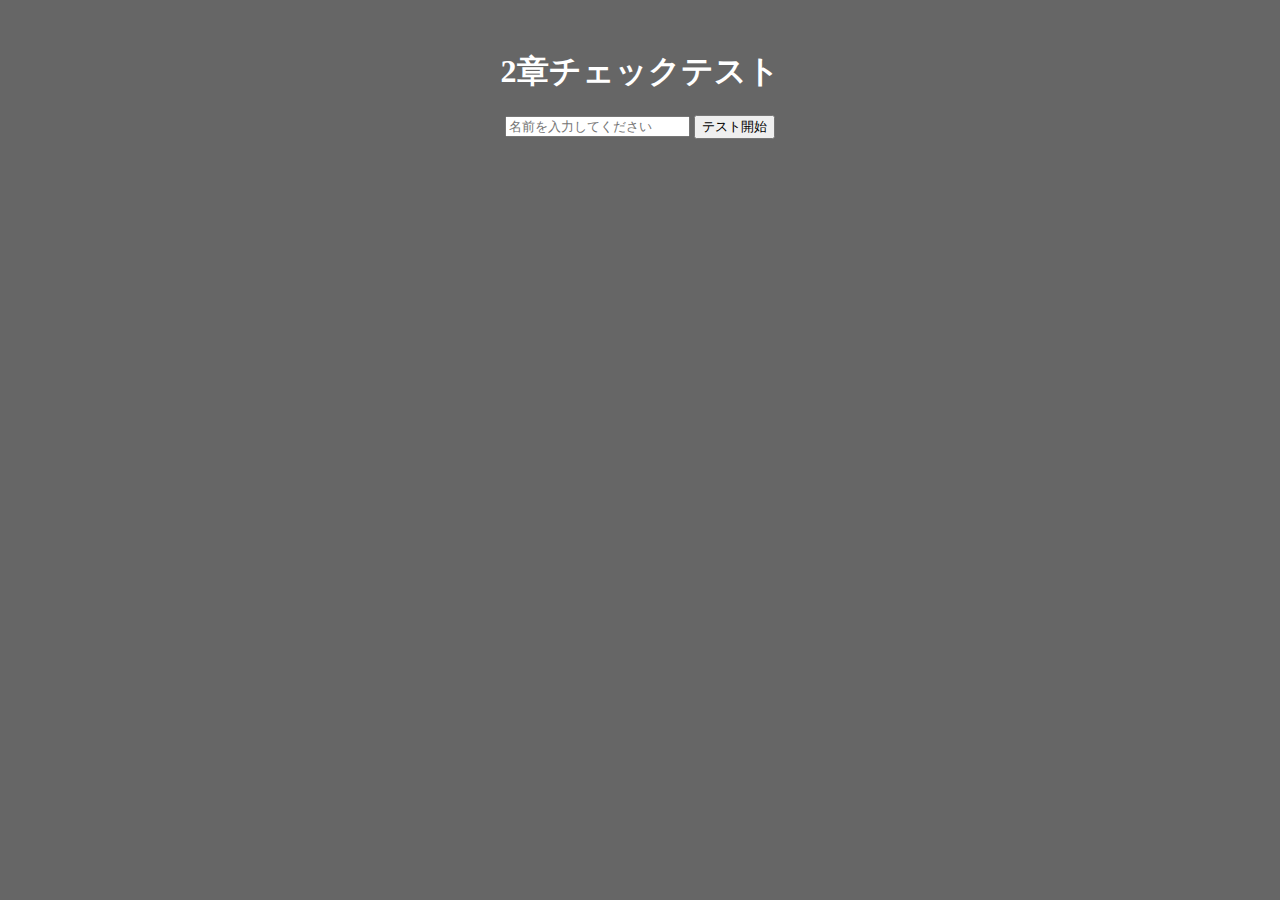
<file: 2-18/index.html>
<!DOCTYPE html>
<html lang="ja">
<head>
  <meta charset="UTF-8">
  <meta http-equiv="X-UA-Compatible" content="IE=edge">
 <meta name="viewport" content="width=device-width, initial-scale=1">
  <title>index</title>
  <link rel="stylesheet" href="style.css">
</head>
<body>
    <h1>2章チェックテスト</h1>
    <form action="question.php" method="post">
    <input type="text" name="my_name" placeholder="名前を入力してください"/>
    <input type="submit" value="テスト開始" />
    </form>
    <!--名前を入力してquestion.phpに移動するフォームを作成-->
</body>
</html>
</file>
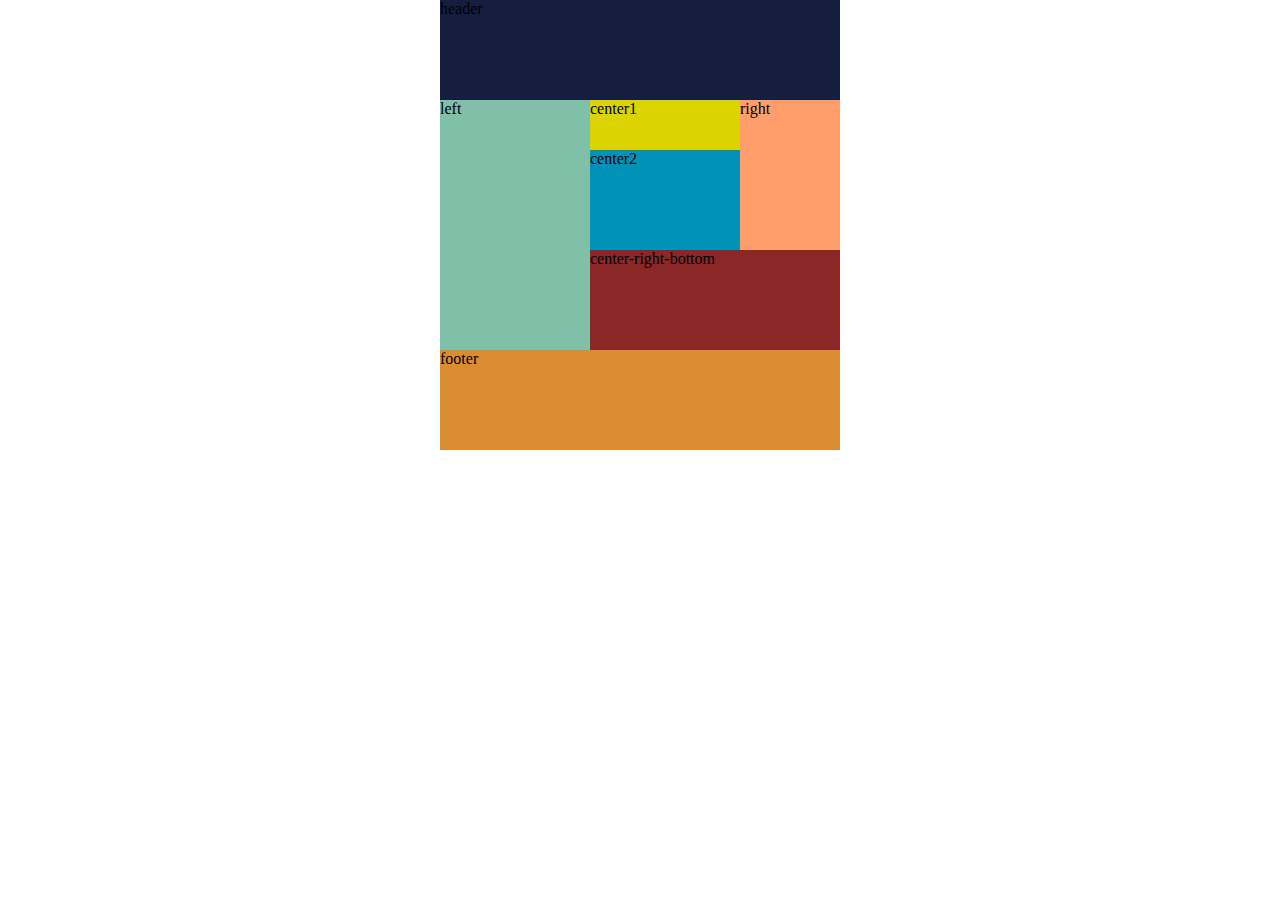
<file: 1-4/top2.html>
<!DOCTYPE html>
<html lang="en">
<head>
  <meta charset="UTF-8">
  <meta name="viewport" content="width=device-width, initial-scale=1.0">
  <title>Document</title>
  <link rel="stylesheet" href="style2.css">
</head>
<body>
  <div class="wrapper">
    <div class="header">header</div>
    <div class="contents clerafix">
      <div class="left">left</div>
      <div class="center-right clearfix">
        <div class="center-right-upper">
          <div class="right">right</div>
          <div class="center">
            <div class="center-upper">center1</div>
            <div class="center-bottom">center2</div>
          </div>
        </div>
        <div class="center-right-bottom">center-right-bottom</div>
      </div>
    </div>
    <div class="footer">footer</div>
  </div>
</body>
</html>
</file>
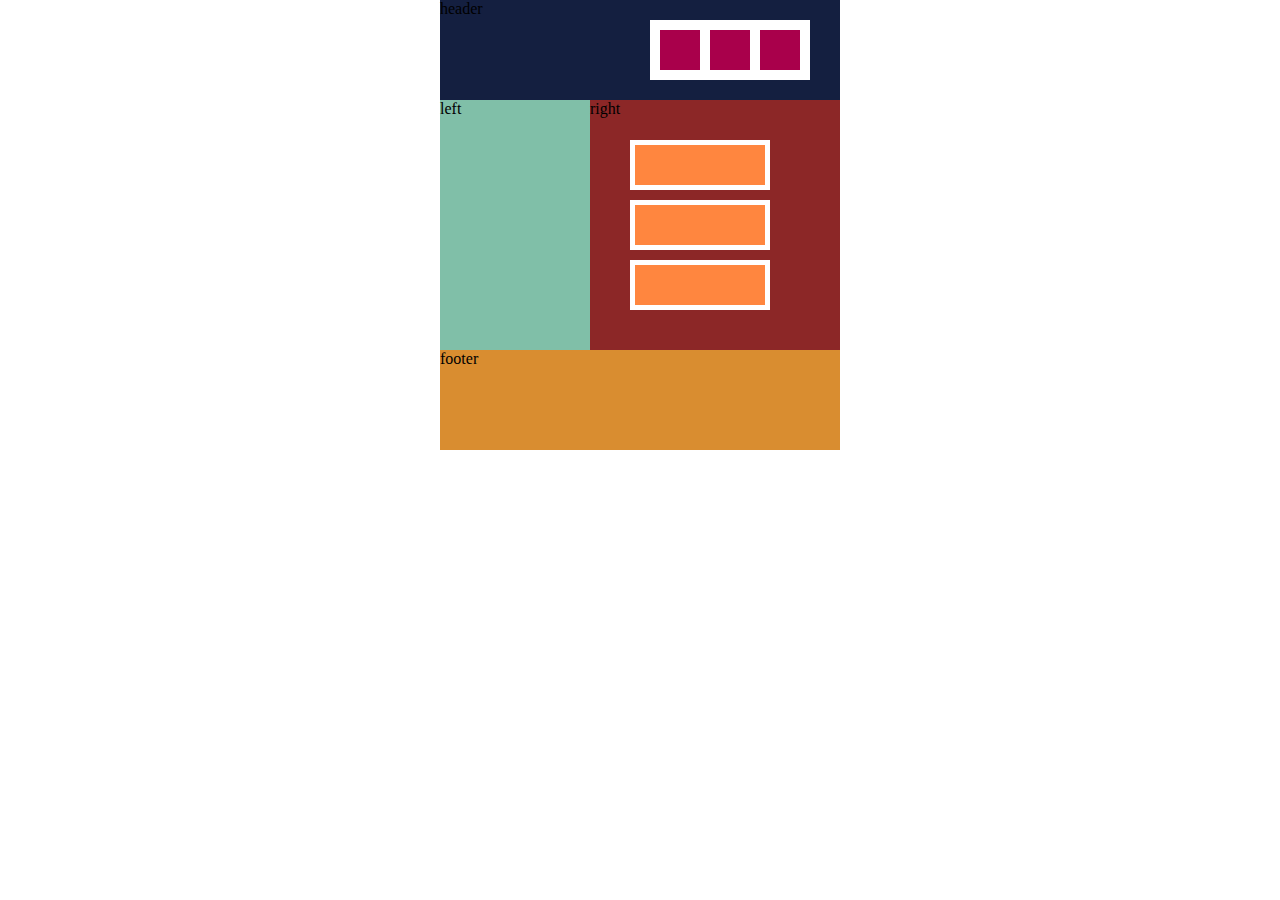
<file: 1-5/top3.html>
<!DOCTYPE html>
<html lang="en">
<head>
  <meta charset="UTF-8">
  <meta name="viewport" content="width=device-width, initial-scale=1.0">
  <title>Document</title>
  <link rel="stylesheet" href="style3.css">
</head>
<body>
  <div class="wrapper">
    <div class="header">header
      <div class="header-inner">
        <div class="box1 box"></div>
        <div class="box2 box"></div>
        <div class="box3 box"></div>
      </div>
    </div>
    <div class="contents clearfix">
      <div class="left">left</div>
      <div class="right">right
        <div class="textbox box4"></div>
        <div class="textbox box5"></div>
        <div class="textbox box6"></div>
      </div>
    </div>
    <div class="footer">footer</div>
  </div>
</body>
</html>
</file>
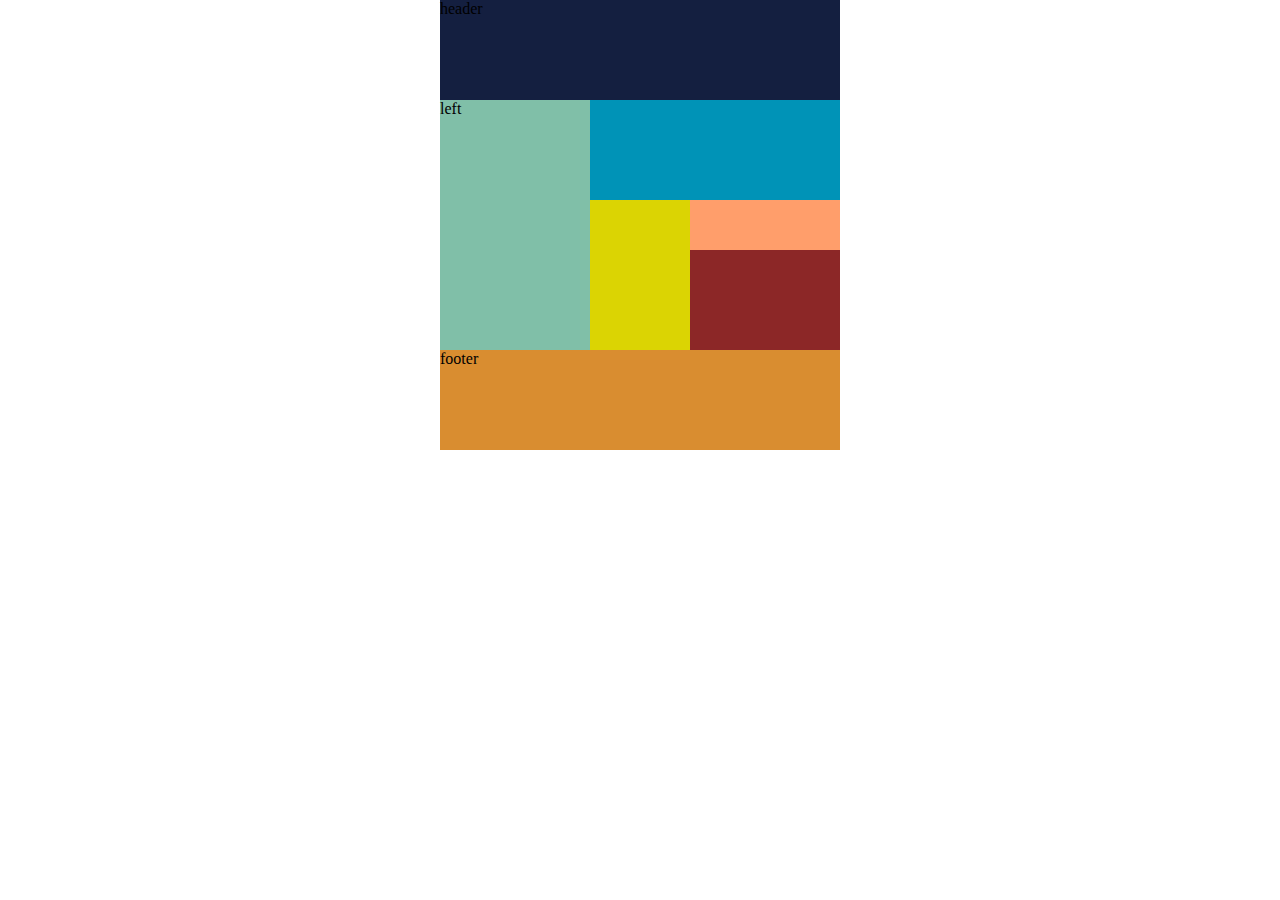
<file: 1-7/top4.html>
<!DOCTYPE html>
<html lang="en">
<head>
  <meta charset="UTF-8">
  <meta name="viewport" content="width=device-width, initial-scale=1.0">
  <title>Document</title>
  <link rel="stylesheet" href="style4.css">
</head>
<body>
  <div class="wrapper">
    <div class="header">header</div>
    <div class="contents clearfix">
      <div class="left">left</div>
      <div class="center-right">
        <div class="center-right-upper"></div>
        <div class="center-right-bottom clearfix">
          <div class="center"></div>
          <div class="right">
            <div class="right-upper"></div>
            <div class="right-bottom"></div>
          </div>
        </div>
      </div>
    </div>
    <div class="footer">footer</div>
  </div>
</body>
</html>
</file>
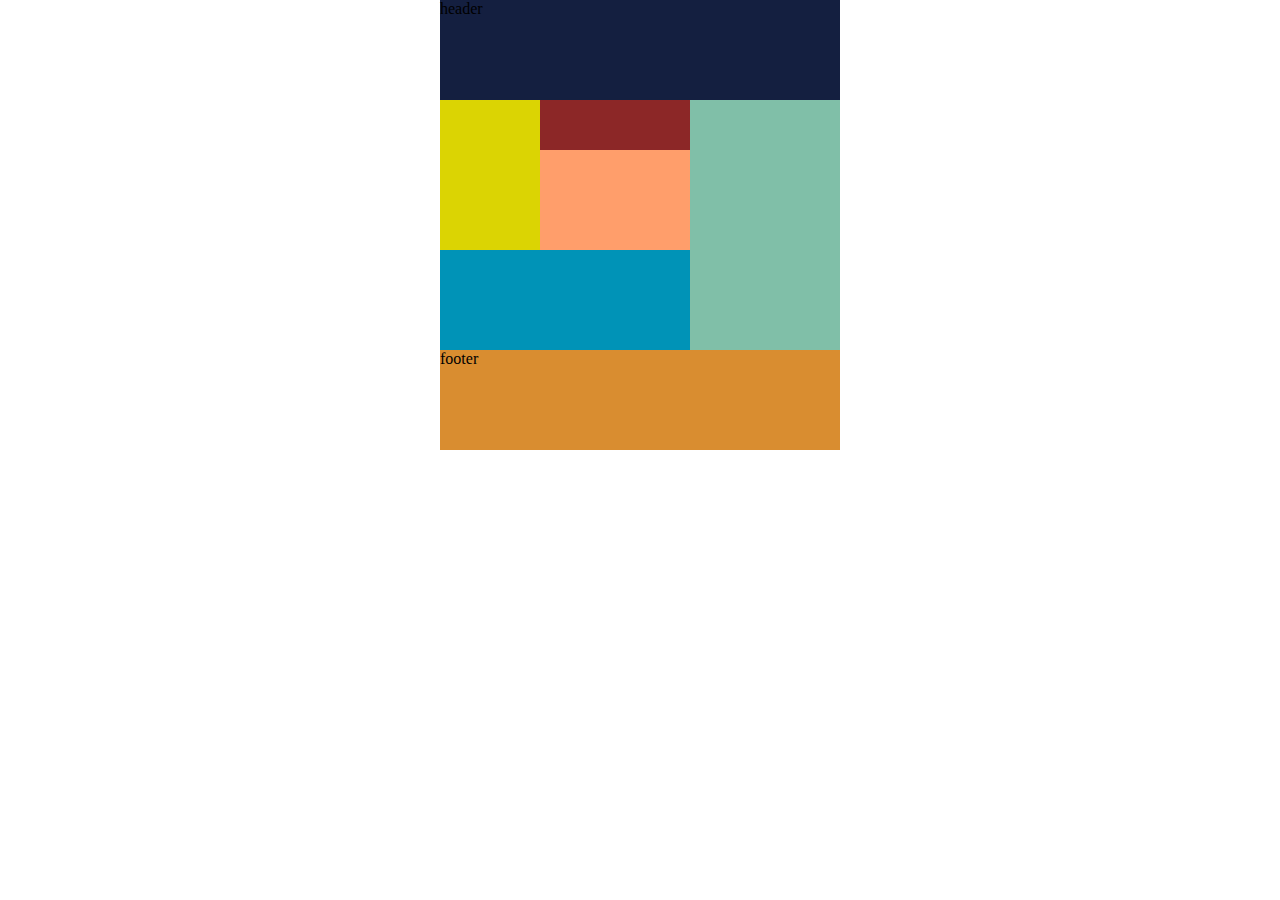
<file: 1-7/top5.html>
<!DOCTYPE html>
<html lang="en">
<head>
  <meta charset="UTF-8">
  <meta name="viewport" content="width=device-width, initial-scale=1.0">
  <title>Document</title>
  <link rel="stylesheet" href="style5.css">
</head>
<body>
  <div class="wrapper">
    <div class="header">header</div>
    <div class="contents clearfix">
      <div class="left-center">
        <div class="left-center-upper clearfix">
          <div class="left"></div>
          <div class="center">
            <div class="center-upper"></div>
            <div class="center-bottom"></div>
          </div>
        </div>
        <div class="left-center-bottom"></div>
      </div>
      <div class="right"></div>
    </div>
    <div class="footer">footer</div>
  </div>
</body>
</html>
</file>
<file: 2-18/style.css>
body{
  background-color: #666666;
  color:#ffffff;
  font-family: "游ゴシック";
  text-align:center;
  margin-top:50px;
}
</file>
<file: 1-4/style2.css>
body{
  min-height: 100%;
  height:100%;
}
.wrapper{
  margin:0 auto;
  width:400px;
}
.clearfix::after{
  content:'';
  display: block;
  clear: both;
}
.header{
  background-color: #141f40;
  height:100px;
}
.contents{
  height:250px;
}
.left{
  background-color: #80bfa8;
  width:150px;
  float:left;
  height:100%;
}
.center-right{
  width:250px;
  height:100%;
  float:left;
}
.center-right-upper{
  width:100%;
  height:150px;
}
.center{
  width:150px;
  float:left;
}
.center-upper{
  width:100%;
  height:50px;
  background-color: #dbd400;
}
.center-bottom{
  width:100%;
  height:100px;
  background-color: #0093b7;
}
.right{
  float:right;
  width:100px;
  height:100%;
  background-color: #ff9e6b;
}
.center-right-bottom{
  width:100%;
  height:100px;
  background-color: #8c2727;
}
.footer{
  width:100%;
  height:100px;
  background-color: #d98d30;
}
*{
  margin:0;
  padding:0;
}

@media screen and (max-width:767px){
  .wrapper{
    width:300px;
  }
  .left{
    width:100px;
  }
  .center-right{
    width:200px;
  }
  .center{
    width:125px;
  }
  .right{
    width:75px;
  }
}

@media screen and (max-width:479px){
  .wrapper{
    width:150px;
  }
  .left,.center-right,.center,.right{ 
    float:none;
  }
  .header,.left,.right{
    width:150px;
    height:100px;
  }
  .contents{
    height:450px;
  }
  .center{
    width:150px;
    height:100px;
  }
  .center-right{
    height:350px;
    width:150px;
  }
  .center-right-upper{
    height:250px;
  }
}
</file>
<file: 1-5/style3.css>
body{
  min-height: 100%;
  height:100%;
}
.wrapper{
  margin: 0 auto;
  width: 400px;
}
.clearfix::after{
  content:'';
  display: block;
  clear: both;
}
.header{
  height:100px;
  background-color: #141f40;
  position:relative;
}
.header-inner{
  height:60px;
  width:160px;
  background-color: white;
  position:absolute;
  top: 20px;
  right:30px;
}
.box{
  background-color: #a9004b;
  height:40px;
  width:40px;
}
.box1{
  position:absolute;
  top:10px;
  left:10px;
}
.box2{
  position:absolute;
  top:10px;
  left:60px;
}
.box3{
  position:absolute;
  top:10px;
  right:10px;
}
.left{
  float:left;
  width: 150px;
  height:250px;
  background-color: #80bfa8;
}
.right{
  float:right;
  width:250px;
  height:250px;
  background-color: #8c2727;
  position:relative;
}
.textbox{
  height:50px;
  width:140px;
  background-color: #ff863f;
  border: 5px solid white;
  box-sizing:border-box;
}
.box4{
  position:absolute;
  top:40px;
  left:40px;
}
.box5{
  position:absolute;
  top:100px;
  left:40px;
}
.box6{
  position:absolute;
  bottom:40px;
  left:40px;
}
.footer{
  height:100px;
  background-color: #d98d30;
}
*{
  margin:0;
  padding:0;
}

@media screen and (max-width:479px){
  .wrapper{
    width:200px;
  }
  .header{
    height:200px;
  }
  .header-inner{
    height:160px;
    width:60px;
    top:20px;
    right:70px;
  }
  .box2{
    top:60px;
    left:10px;
  }
  .box3{
    top:110px;
    left:10px;
  }
  .right{
    float:none;
    width:200px;
    height:210px;
  }
  .left{
    float:none;
    width:200px;
    height:100px;
  }
  .box4{
    top:20px;
    left:30px;
  }
  .box5{
    top:80px;
    left:30px;
  }
  .box6{
    top:140px;
    left:30px;
  }
}
</file>
<file: 1-7/style4.css>
body{
  min-height:100%;
  height:100%;
}
.wrapper{
  width:400px;
  margin:0 auto;
}
.header{
  height:100px;
  width:100%;
  background-color: #141f40;
}
.contents{
  height:250px;
  width:100%;
}
.left{
  height:100%;
  width:150px;
  background-color: #80bfa8;
  float:left;
}
.center-right{
  height:100%;
  width:250px;
  float:right;
}
.center-right-upper{
  height:100px;
  width:100%;
  background-color: #0093b7;
}
.center{
  height:150px;
  width:100px;
  background-color: #dbd403;
  float:left;
}
.right{
  height:150px;
  width:150px;
  float:right;
}
.right-upper{
  height:50px;
  width:100%;
  background-color: #ff9e6b;
}
.right-bottom{
  height:100px;
  width:100%;
  background-color: #8c2727;
}
.footer{
  height:100px;
  width:100%;
  background-color: #d98d30;
}
*{
  margin:0;
  padding:0;
}
clearfix::after{
  content:'';
  display: block;
  clear: both;
}
</file>
<file: 1-7/style5.css>
body{
  min-height:100%;
  height:100%;
}
.wrapper{
  width:400px;
  margin:0 auto;
}
.header{
  height:100px;
  width:100%;
  background-color: #141f40;
}
.contents{
  height:250px;
  width:100%;
}
.left-center{
  height:250px;
  width:250px;
  float:left;
}
.left-center-upper{
  height:150px;
  width:100%;
}
.left{
  height:100%;
  width:100px;
  background-color: #dbd403;
  float:left;
}
.center{
  height:100%;
  width:150px;
  float:right;
}
.center-upper{
  height:50px;
  width:100%;
  background-color: #8c2727;
}
.center-bottom{
  height:100px;
  width:100%;
  background-color: #ff9e6b;
}
.left-center-bottom{
  height:100px;
  width:100%;
  background-color: #0093b7;
}
.right{
  height:100%;
  width:150px;
  background-color: #80bfa8;
  float:right;
}
.footer{
  height:100px;
  width:100%;
  background-color: #d98d30;
}
*{
  margin:0;
  padding:0;
}
clearfix::after{
  content:'';
  display: block;
  clear: both;
}
</file>
